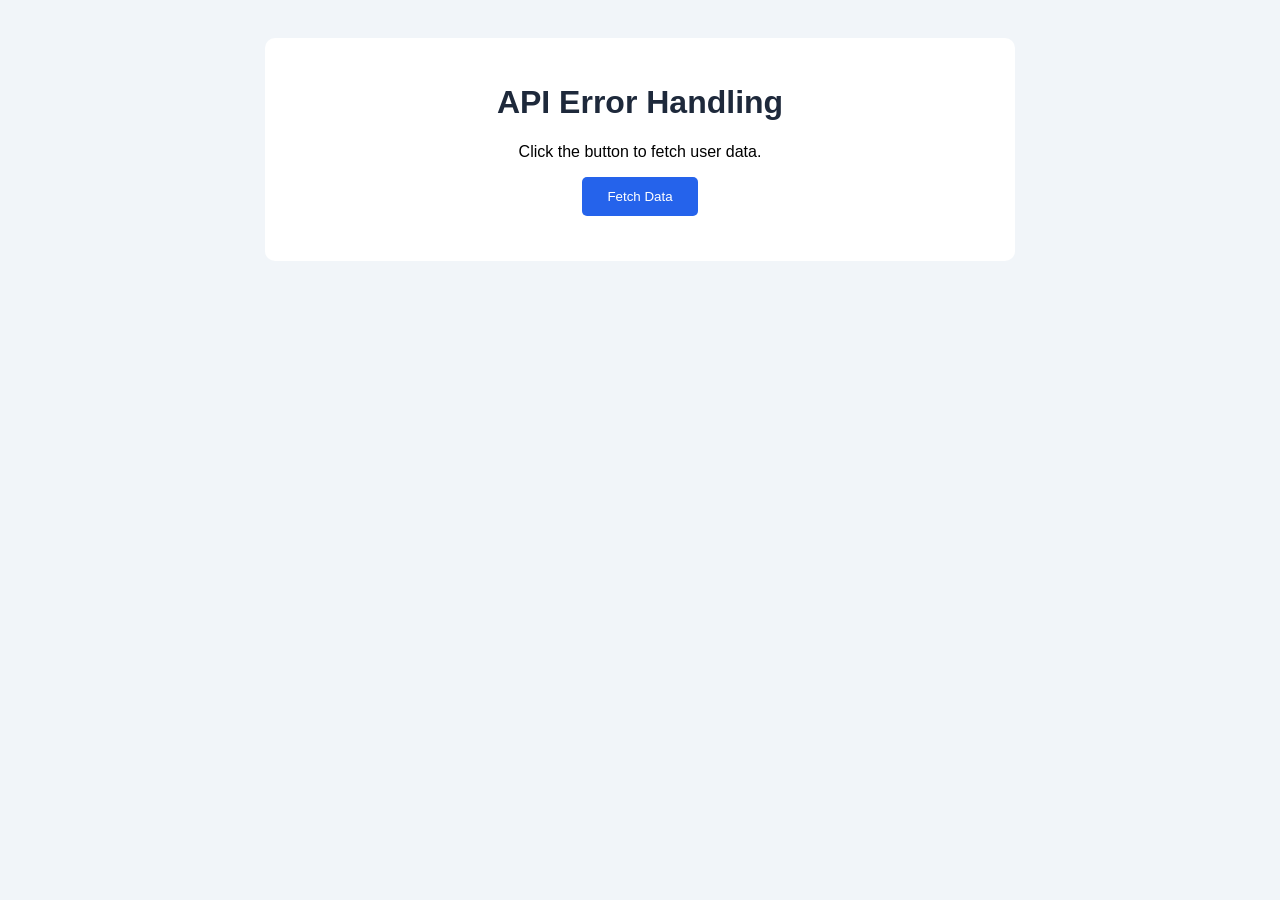
<file: APIErrorHandling/index.html>
<!DOCTYPE html>
<html lang="en">
<head>
    <meta charset="UTF-8">
    <meta name="viewport" content="width=device-width, initial-scale=1.0">
    <title>API Error Handling</title>
    <link rel="stylesheet" href="style.css">
</head>
<body>

    <div class="container">

        <h1>API Error Handling</h1>

        <p>Click the button to fetch user data.</p>

        <button id="fetchButton">Fetch Data</button>

        <div id="message"></div>

        <div id="userContainer"></div>

    </div>

    <script src="script.js"></script>
</body>
</html>
</file>
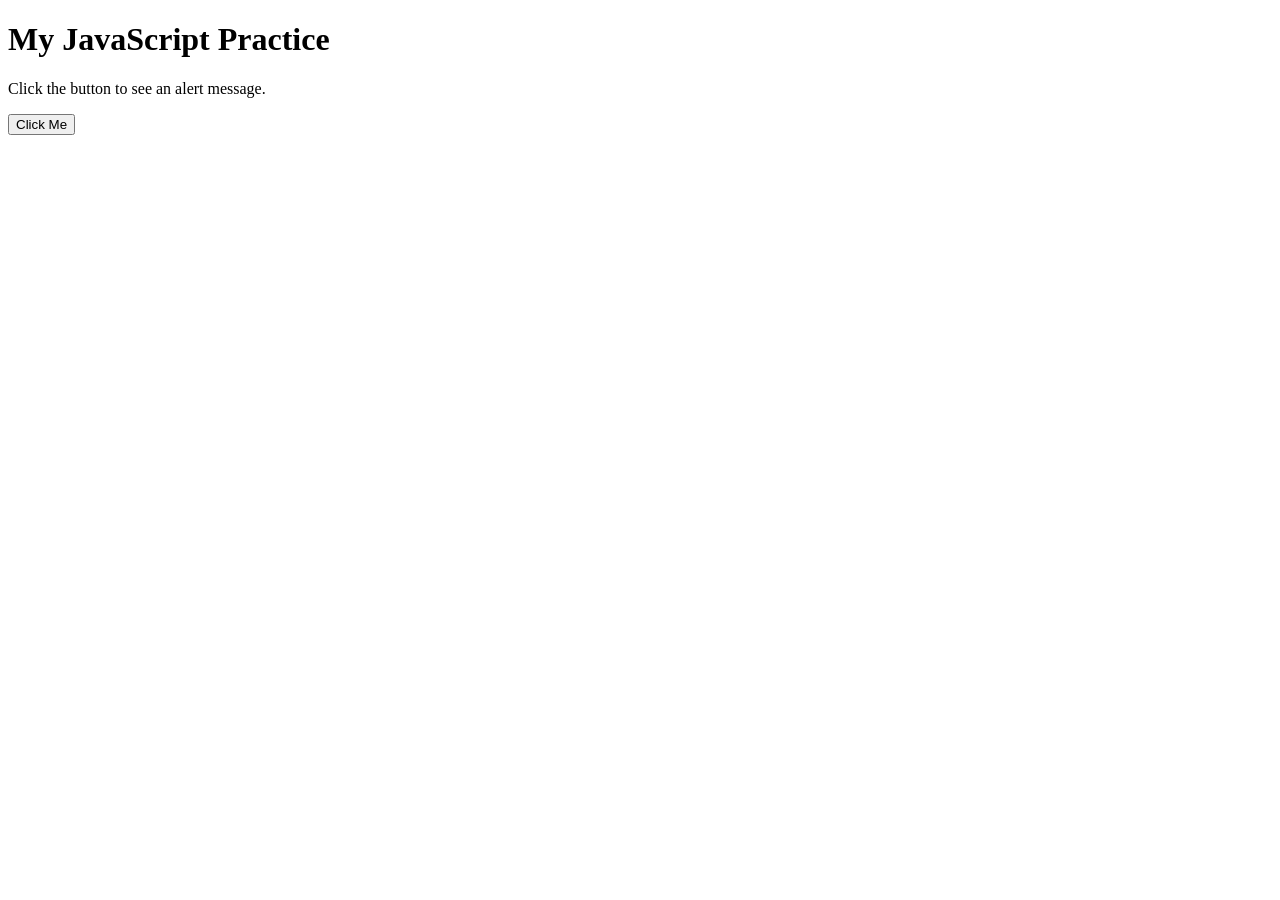
<file: ButtonAlert/index.html>
<!DOCTYPE html>
<html>
<head>
    <title>Button Alert</title>
</head>
<body>

    <h1>My JavaScript Practice</h1>

    <p>Click the button to see an alert message.</p>

    <button id="alertButton">Click Me</button>

    <script src="script.js"></script>

</body>
</html>
</file>
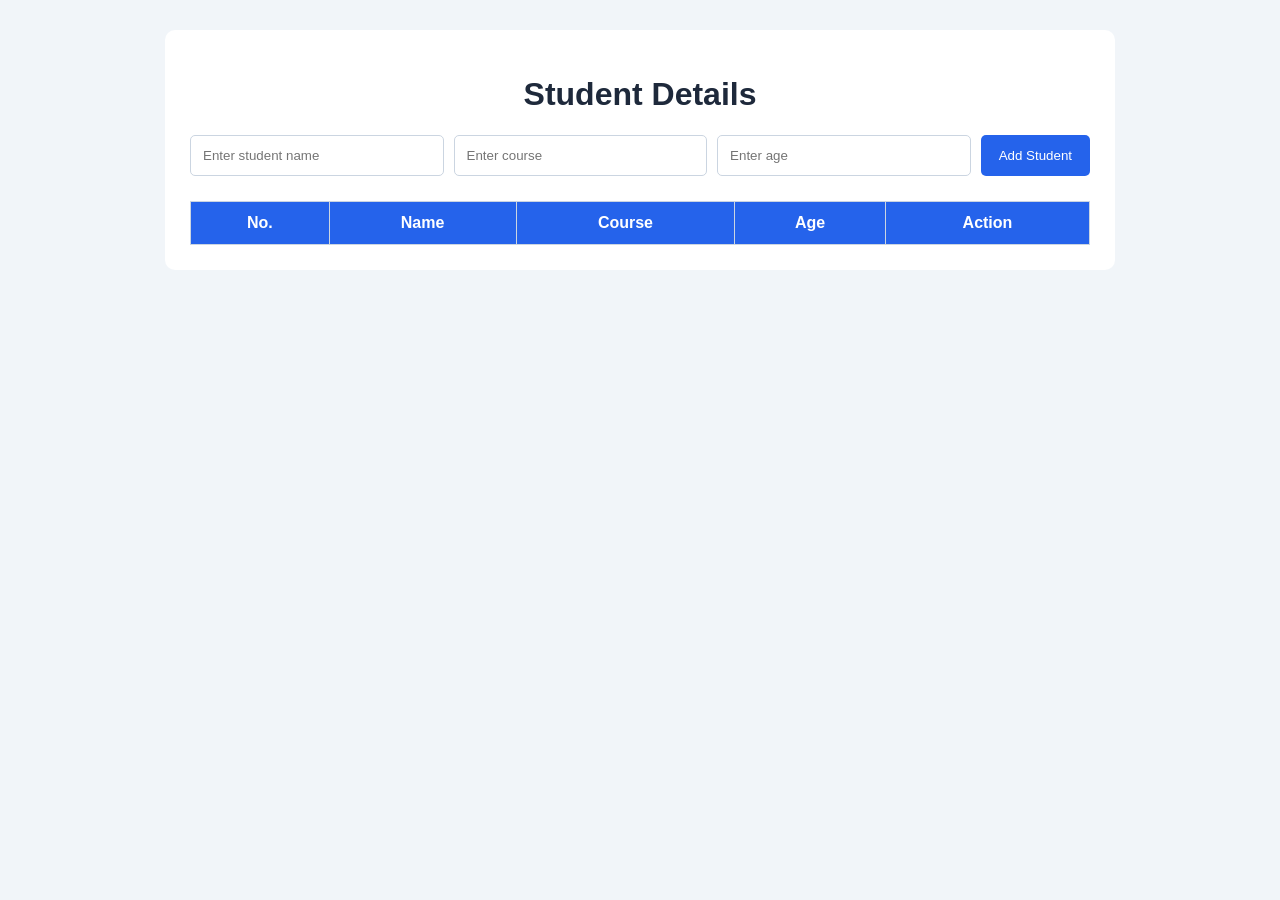
<file: DynamicTable/index.html>
<!DOCTYPE html>
<html lang="en">
<head>
    <meta charset="UTF-8">
    <meta name="viewport" content="width=device-width, initial-scale=1.0">
    <title>Dynamic Student Table</title>
    <link rel="stylesheet" href="style.css">
</head>
<body>

    <div class="container">
        <h1>Student Details</h1>

        <!-- Input fields -->
        <div class="form">
            <input type="text" id="studentName"
                   placeholder="Enter student name">

            <input type="text" id="studentCourse"
                   placeholder="Enter course">

            <input type="number" id="studentAge"
                   placeholder="Enter age">

            <button id="addButton">Add Student</button>
        </div>

        <!-- Student table -->
        <table>
            <thead>
                <tr>
                    <th>No.</th>
                    <th>Name</th>
                    <th>Course</th>
                    <th>Age</th>
                    <th>Action</th>
                </tr>
            </thead>

            <tbody id="studentTable">
                <!-- New rows will be added here -->
            </tbody>
        </table>

    </div>

    <script src="script.js"></script>
</body>
</html>
</file>
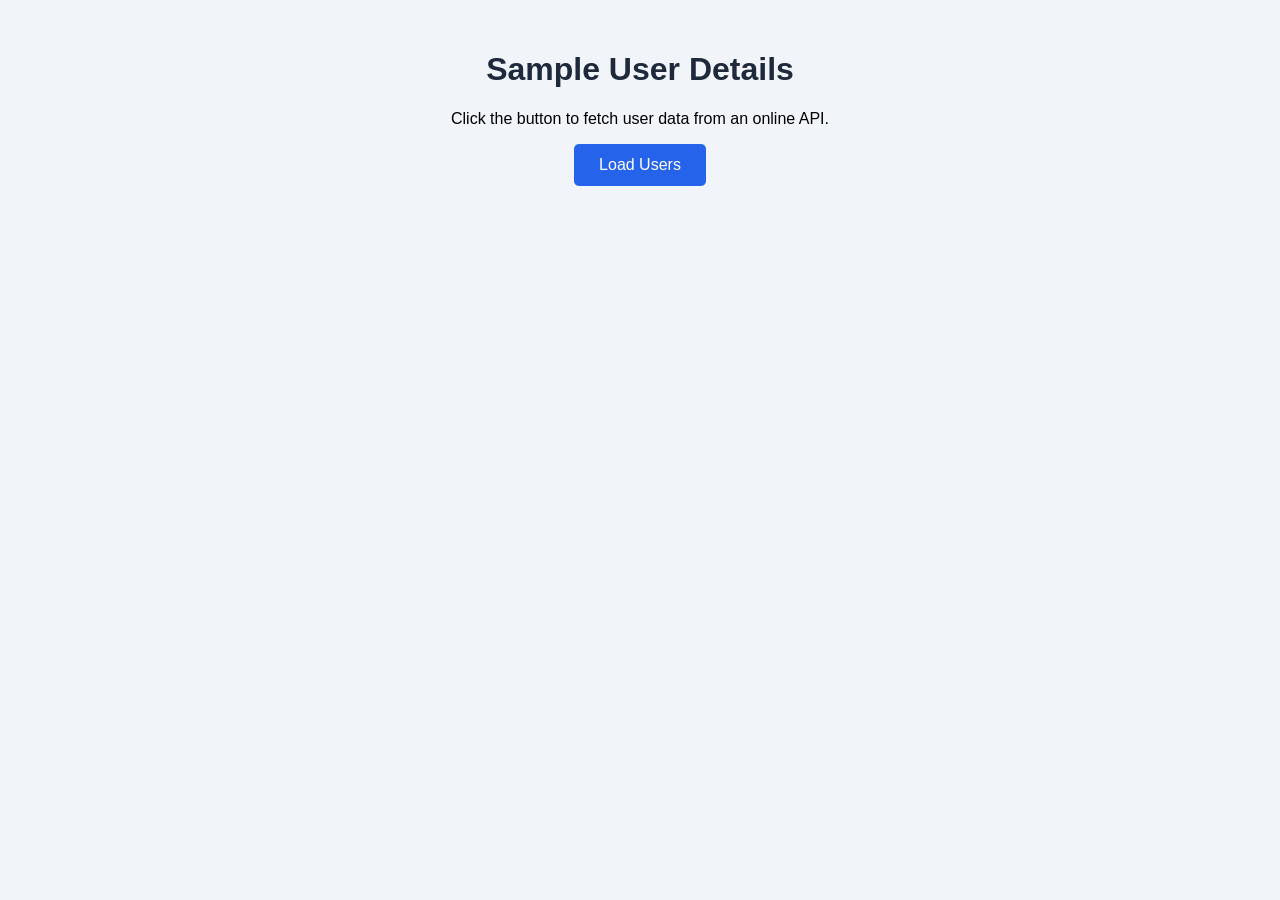
<file: FetchJSON/index.html>
<!DOCTYPE html>
<html lang="en">
<head>
    <meta charset="UTF-8">
    <meta name="viewport" content="width=device-width, initial-scale=1.0">
    <title>Fetch JSON Data</title>
    <link rel="stylesheet" href="style.css">
</head>
<body>

    <div class="container">
        <h1>Sample User Details</h1>

        <p>Click the button to fetch user data from an online API.</p>

        <button id="loadButton">Load Users</button>

        <p id="message"></p>

        <div id="userContainer" class="user-container">
            <!-- API data will appear here -->
        </div>
    </div>

    <script src="script.js"></script>
</body>
</html>
</file>
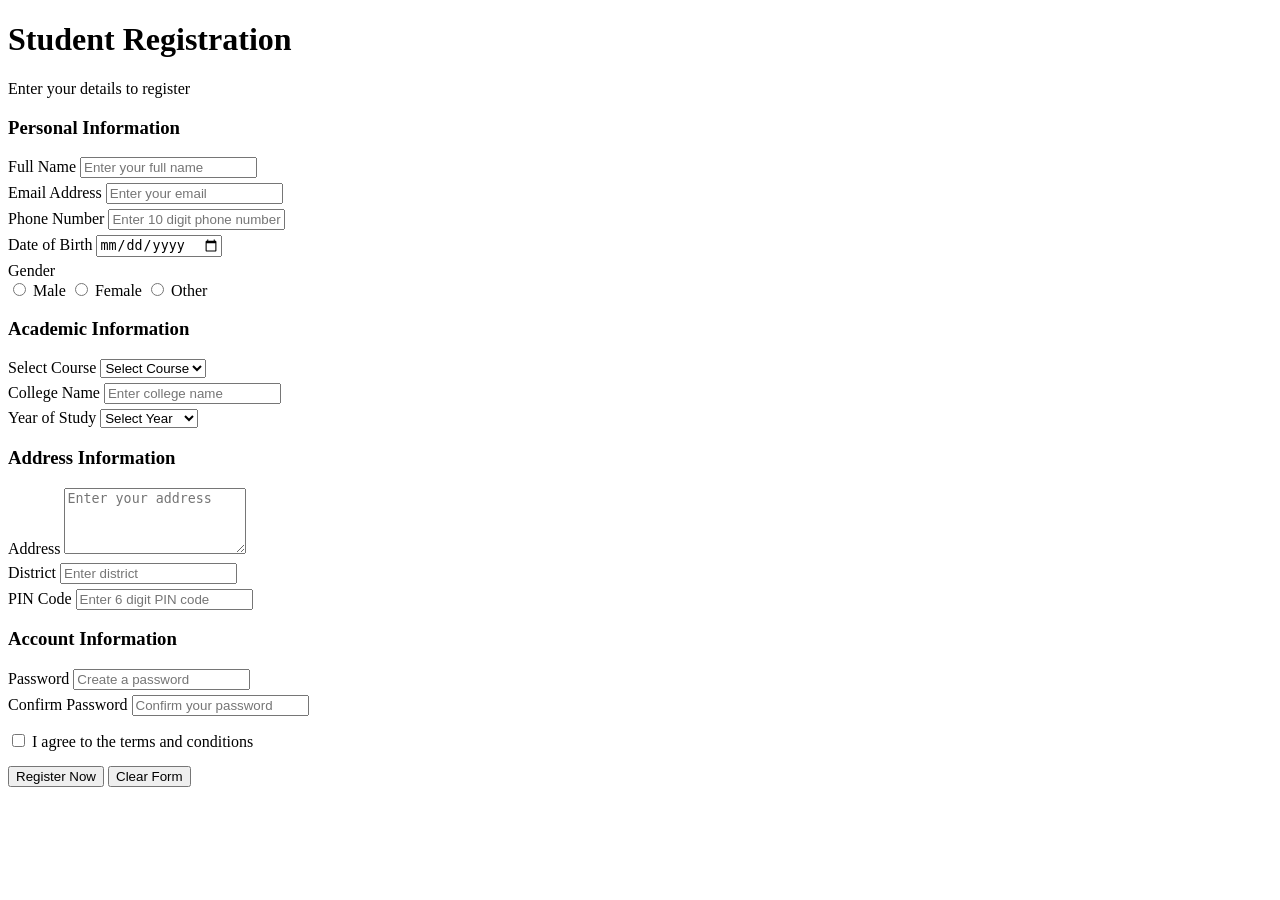
<file: S_Registration/index.html>
<!DOCTYPE html>
<html lang="en">

<head>
    <meta charset="UTF-8">
    <meta name="viewport" content="width=device-width, initial-scale=1.0">

    <title>Student Registration Form</title>

    <link rel="stylesheet" href="style.css">
</head>

<body>

    <div class="container">

        <div class="form-card">

            <h1>Student Registration</h1>

            <p class="subtitle">
                Enter your details to register
            </p>

            <form id="registrationForm" novalidate>

                <!-- Personal Information -->
                <h3>Personal Information</h3>

                <div class="form-group">

                    <label for="fullname">Full Name</label>

                    <input
                        type="text"
                        id="fullname"
                        placeholder="Enter your full name"
                    >

                    <small class="error" id="nameError"></small>

                </div>


                <div class="form-group">

                    <label for="email">Email Address</label>

                    <input
                        type="email"
                        id="email"
                        placeholder="Enter your email"
                    >

                    <small class="error" id="emailError"></small>

                </div>


                <div class="form-group">

                    <label for="phone">Phone Number</label>

                    <input
                        type="tel"
                        id="phone"
                        placeholder="Enter 10 digit phone number"
                    >

                    <small class="error" id="phoneError"></small>

                </div>


                <div class="form-group">

                    <label for="dob">Date of Birth</label>

                    <input type="date" id="dob">

                    <small class="error" id="dobError"></small>

                </div>


                <div class="form-group">

                    <label>Gender</label>

                    <div class="radio-group">

                        <label>
                            <input type="radio" name="gender" value="Male">
                            Male
                        </label>

                        <label>
                            <input type="radio" name="gender" value="Female">
                            Female
                        </label>

                        <label>
                            <input type="radio" name="gender" value="Other">
                            Other
                        </label>

                    </div>

                    <small class="error" id="genderError"></small>

                </div>


                <!-- Academic Information -->
                <h3>Academic Information</h3>

                <div class="form-group">

                    <label for="course">Select Course</label>

                    <select id="course">

                        <option value="">Select Course</option>

                        <option value="BCA">BCA</option>

                        <option value="MCA">MCA</option>

                        <option value="BTech">BTech</option>

                        <option value="MTech">MTech</option>

                        <option value="MBA">MBA</option>

                    </select>

                    <small class="error" id="courseError"></small>

                </div>


                <div class="form-group">

                    <label for="college">College Name</label>

                    <input
                        type="text"
                        id="college"
                        placeholder="Enter college name"
                    >

                    <small class="error" id="collegeError"></small>

                </div>


                <div class="form-group">

                    <label for="year">Year of Study</label>

                    <select id="year">

                        <option value="">Select Year</option>

                        <option value="1">First Year</option>

                        <option value="2">Second Year</option>

                        <option value="3">Third Year</option>

                    </select>

                    <small class="error" id="yearError"></small>

                </div>


                <!-- Address -->
                <h3>Address Information</h3>

                <div class="form-group">

                    <label for="address">Address</label>

                    <textarea
                        id="address"
                        rows="4"
                        placeholder="Enter your address"
                    ></textarea>

                    <small class="error" id="addressError"></small>

                </div>


                <div class="form-group">

                    <label for="district">District</label>

                    <input
                        type="text"
                        id="district"
                        placeholder="Enter district"
                    >

                    <small class="error" id="districtError"></small>

                </div>


                <div class="form-group">

                    <label for="pin">PIN Code</label>

                    <input
                        type="text"
                        id="pin"
                        placeholder="Enter 6 digit PIN code"
                    >

                    <small class="error" id="pinError"></small>

                </div>


                <!-- Password -->
                <h3>Account Information</h3>

                <div class="form-group">

                    <label for="password">Password</label>

                    <input
                        type="password"
                        id="password"
                        placeholder="Create a password"
                    >

                    <small class="error" id="passwordError"></small>

                </div>


                <div class="form-group">

                    <label for="confirmPassword">Confirm Password</label>

                    <input
                        type="password"
                        id="confirmPassword"
                        placeholder="Confirm your password"
                    >

                    <small class="error" id="confirmPasswordError"></small>

                </div>


                <!-- Terms -->
                <div class="terms">

                    <label>
                        <input type="checkbox" id="terms">
                        I agree to the terms and conditions
                    </label>

                </div>

                <small class="error" id="termsError"></small>


                <!-- Buttons -->
                <div class="buttons">

                    <button type="submit">
                        Register Now
                    </button>

                    <button type="reset" class="reset-btn">
                        Clear Form
                    </button>

                </div>

                <p id="successMessage"></p>

            </form>

        </div>

    </div>

    <script src="script.js"></script>

</body>

</html>
</file>
<file: APIErrorHandling/style.css>
body {
    font-family: Arial, sans-serif;
    background-color: #f1f5f9;
    padding: 30px;
}

.container {
    max-width: 700px;
    margin: auto;
    background-color: white;
    padding: 25px;
    border-radius: 10px;
    text-align: center;
}

h1 {
    color: #1e293b;
}

button {
    background-color: #2563eb;
    color: white;
    padding: 12px 25px;
    border: none;
    border-radius: 5px;
    cursor: pointer;
}

button:hover {
    background-color: #1d4ed8;
}

button:disabled {
    opacity: 0.6;
    cursor: not-allowed;
}

#message {
    margin: 20px 0;
    font-weight: bold;
}

.success {
    color: #16a34a;
}

.error {
    color: #dc2626;
}

.user-card {
    background-color: #f8fafc;
    padding: 15px;
    margin-top: 15px;
    border-radius: 8px;
    text-align: left;
}
</file>
<file: DynamicTable/style.css>
body {
    font-family: Arial, sans-serif;
    background-color: #f1f5f9;
    margin: 0;
    padding: 30px;
}

.container {
    max-width: 900px;
    margin: auto;
    background-color: white;
    padding: 25px;
    border-radius: 10px;
}

h1 {
    text-align: center;
    color: #1e293b;
}

.form {
    display: flex;
    gap: 10px;
    margin-bottom: 25px;
    flex-wrap: wrap;
}

input {
    flex: 1;
    min-width: 120px;
    padding: 12px;
    border: 1px solid #cbd5e1;
    border-radius: 5px;
}

button {
    padding: 12px 18px;
    border: none;
    border-radius: 5px;
    background-color: #2563eb;
    color: white;
    cursor: pointer;
}

button:hover {
    opacity: 0.85;
}

table {
    width: 100%;
    border-collapse: collapse;
}

th, td {
    border: 1px solid #cbd5e1;
    padding: 12px;
    text-align: center;
}

th {
    background-color: #2563eb;
    color: white;
}

.delete-btn {
    background-color: #dc2626;
}

@media (max-width: 600px) {
    body {
        padding: 10px;
    }

    .container {
        padding: 15px;
        overflow-x: auto;
    }

    table {
        min-width: 550px;
    }
}
</file>
<file: FetchJSON/style.css>
body {
    font-family: Arial, sans-serif;
    background-color: #f1f5f9;
    margin: 0;
    padding: 30px;
}

.container {
    max-width: 1000px;
    margin: auto;
    text-align: center;
}

h1 {
    color: #1e293b;
}

button {
    background-color: #2563eb;
    color: white;
    padding: 12px 25px;
    border: none;
    border-radius: 5px;
    cursor: pointer;
    font-size: 16px;
}

button:hover {
    background-color: #1d4ed8;
}

button:disabled {
    opacity: 0.6;
    cursor: not-allowed;
}

.user-container {
    display: grid;
    grid-template-columns: repeat(3, 1fr);
    gap: 20px;
    margin-top: 25px;
    text-align: left;
}

.user-card {
    background-color: white;
    padding: 20px;
    border-radius: 10px;
    box-shadow: 0 2px 8px rgba(0,0,0,0.1);
}

.user-card h3 {
    color: #2563eb;
}

.user-card p {
    color: #475569;
    overflow-wrap: anywhere;
}

#message {
    color: #475569;
    margin-top: 15px;
}

@media (max-width: 750px) {
    .user-container {
        grid-template-columns: repeat(2, 1fr);
    }
}

@media (max-width: 500px) {
    body {
        padding: 15px;
    }

    .user-container {
        grid-template-columns: 1fr;
    }
}
</file>
<file: S_Registration/style.css>
/* Error messages */

.error {
    display: block;
    color: #dc2626;
    font-size: 13px;
    margin-top: 5px;
}

/* Invalid input field */

.input-error {
    border: 1px solid #dc2626 !important;
}

/* Valid input field */

.input-success {
    border: 1px solid #16a34a !important;
}

/* Success message */

#successMessage {
    color: #16a34a;
    text-align: center;
    font-weight: bold;
    margin-top: 15px;
}

/* Terms checkbox */

.terms {
    margin: 15px 0;
}

.terms input {
    width: auto;
}
</file>
